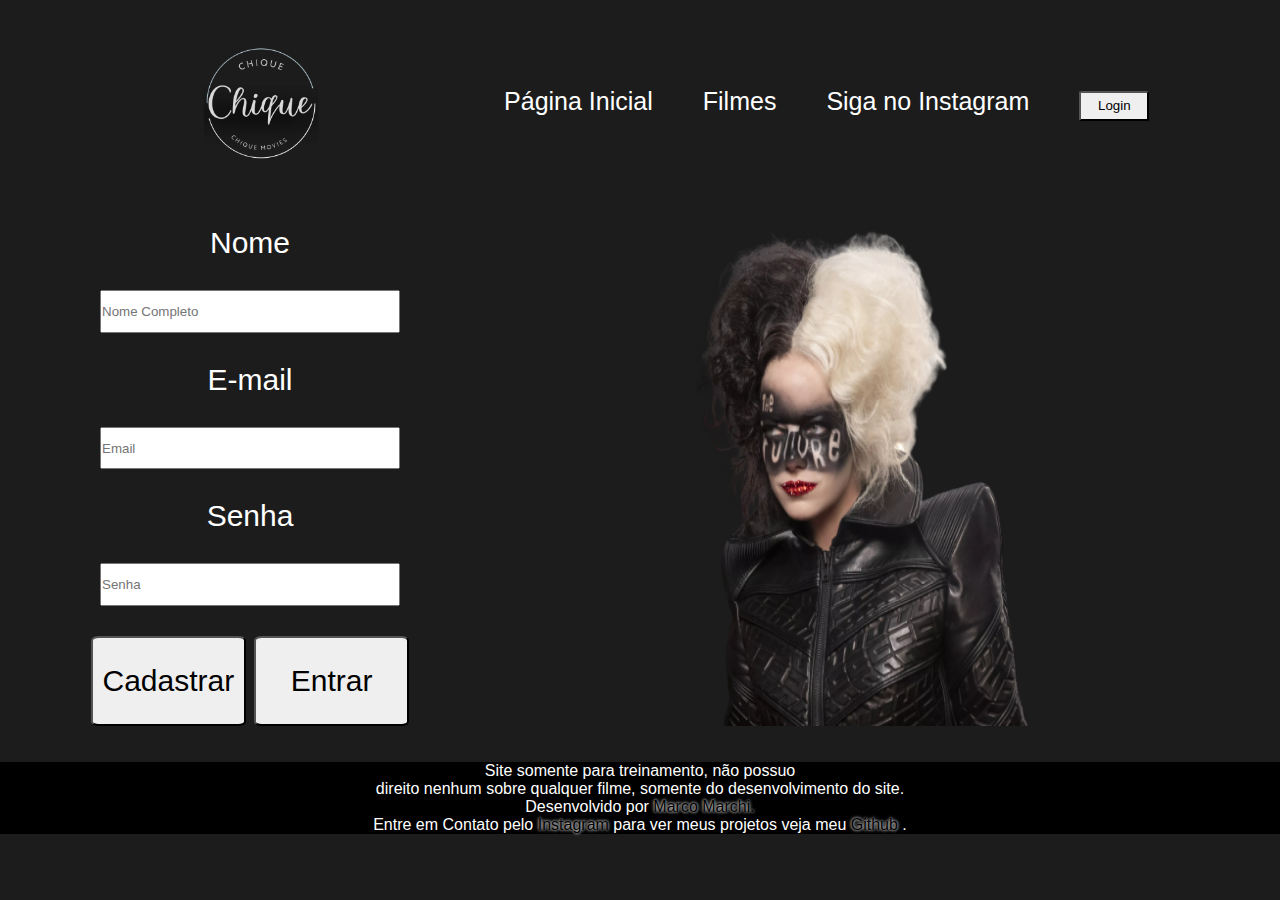
<file: login.html>
<!DOCTYPE html>
  <html lang="pt-br">
  <head>
      <meta charset="UTF-8">
	   <link rel="shortcut icon" href="img/logo.png" type="image/x-icon">
      <meta http-equiv="X-UA-Compatible" content="IE=edge">
      <meta name="viewport">
      <link rel="stylesheet" href="style.css">
  	<title>Login | Chique Movies</title>
  </head>
  <body>
  <header class="cabecalho">
  <img class="cabecalho-imagem" src="img/logo2.png" alt="logo"> </img>
  <nav class="cabecalho-menu">

  <a href="index.html" class="cabecalho-menu-item"> Página Inicial </a>
  <a href="" class="cabecalho-menu-item"> Filmes </a>
  <a href="https://www.instagram.com/marcocarre29/" class="cabecalho-menu-item"> Siga no Instagram</a>
  <a href="login.html" class="cabecalho-menu-item"> <button>Login</button> </a>
</nav>
</header>
<br> 
<div class="contu">
<form>
 <label for="nome">Nome</label>
	  
      <input type="text" name="nome" id="nome" placeholder="Nome Completo" required />
	  
      <label for="email">E-mail </label>
	  
      <input type="email" name="email" id="email" placeholder="Email" required />
	  
	  <label for="password"> Senha </Label>
	  
	  <input type="password" name="password" id="password" Placeholder="Senha" required />
	  <div class="buto">
 
      <button class="sub" type="submit" data-button>Cadastrar</button>
    </form> <button class="sub" type="submit" data-button>Entrar</button>
	</div>
    </form>
  
  <img class="apre" src="img/lg.png"> </img>
  </div>
  <br> <br> 
  <footer>
<p>Site somente para treinamento, não possuo <br>direito nenhum sobre qualquer filme, somente do desenvolvimento do site.<br> Desenvolvido por <a class="credito" href="https://www.instagram.com/marcocarre29/"> Marco Marchi. </a>
<br>
Entre em Contato pelo <a class="credito" href="https://www.instagram.com/marcocarre29/"> Instagram </a> para ver meus projetos veja meu <a class="credito" href="https://github.com/MarquinCss"> Github </a> .</p>

</footer>

  </body>
  </html>
</file>
<file: style.css>
/*Style Css*/
/*Por Marco Marchi Github: MarquinCss*/
@import url('https://fonts.cdnfonts.com/css/gotham');
/*Formatações padrão*/
*{
	margin:0;
	padding:0;
	box-sizing: border-box;
	text-decoration:none;
	font-family: 'Gotham Black', sans-serif;
}

*::selection{
	color:black;
	background-color:white;
}


body{
	background-color:#1c1c1c;
	
	
}
/*Header Cabeçalho*/

.cabecalho {
     padding:-30px;
    display: flex;
    flex-direction: row;
    align-items: center;
    justify-content: space-around;
    padding: 24px;
	font-family: 'Gotham Black', sans-serif;

	
  }
  
  .cabecalho-imagem {
      position:relative;
      left:50px;
    height: 120px;
	width:160px;
	height:160px;
  }
  
  .cabecalho-menu {
    display: flex;
    gap: 50px;
  }
  
  .cabecalho-menu-item {
      font-size:25px;
	  color:#ffff;
font-family: 'Gotham Black', sans-serif;
    transition:transform .5s;
  }

  .cabecalho-menu-item:hover{
    transform:scale(0.98);
  }

 
  
  .lancamentos{
	  text-align:center;
	  display:flex;
	  justify-content:center;
	  align-items:center;
	  
	
  }
  
  h1,h2,h3,h4{
	  text-align:center; 
	  color:white;
	  padding:10px;
	  margin:10px;
	   }
	   
	
	   
	   
	
/*Catálagos*/
.lançamentos{
display:flex;
flex-direction:row ;


}	

.animes{
display:flex;
flex-direction:row ;
	}
	
	/*Formatação geral dos filmes */
.filme{
	margin:10px;
	object-fit:cover;
	width:250px;
	height:500px;
	cursor:pointer;
}

.filme:hover{
	filter:contrast(1.4);



}
/*Estilização Do Botão*/
button{
	width:70px;
	height:30px;
	border-radius:5%;
}


button:hover {

  box-shadow:  4px 4px 6px 0 rgba(255,255,255,.5),
              -4px -4px 6px 0 rgba(116, 125, 136, .5), 
    inset -4px -4px 6px 0 rgba(255,255,255,.2),
    inset 4px 4px 6px 0 rgba(0, 0, 0, .4);
}

/*Estilização Do A href*/
 a{color:black;}
}
a:before {
  height: 0%;
  width: 5px;
}

a:hover {

 text-shadow:0 0 0.2em gray, 0 0 0.2em gray,
        0 0 0.2em black;
border-radius:10%;
}

.credito{
	color:black;
	text-shadow:0 0 0.2em white, 0 0 0.2em gray,
        0 0 0.2em black}


/*Footer/Rodapé*/
p{color:white;
	
}
footer{
	background-color:black;
	text-align:center;
	
}
.cred{
text-shadow: 0 0 0.2em #8F7}

/*Vídeos*/

video{
	position:relative;
	left:200px;
	width:600px;
	height:300px;
	
}
.cont{
	text-align:center;
}

form{
	width:500px;
	height:500px;
	display:flex;
	gap:30px;
	justify-content:center;
	align-items:center;
	flex-direction:column;
	font-size:30px;
	color:white;
	
}

label:hover{
	text-shadow:0 0 0.2em gray, 0 0 0.2em gray,
        0 0 0.2em black;
	
}

input:focus{
	border:5px solid gray;
}

input{
	width:300px;
	height:50px;
}


.sub{
	width:155px;
	height:90px;
	font-size:30px;
	
}

.contu{
	display:flex;
	flex-direction:row;
	
}

.apre{
	width:600px;
	height:500px;
}

.buto{
	flex-direction:row;
}
</file>
